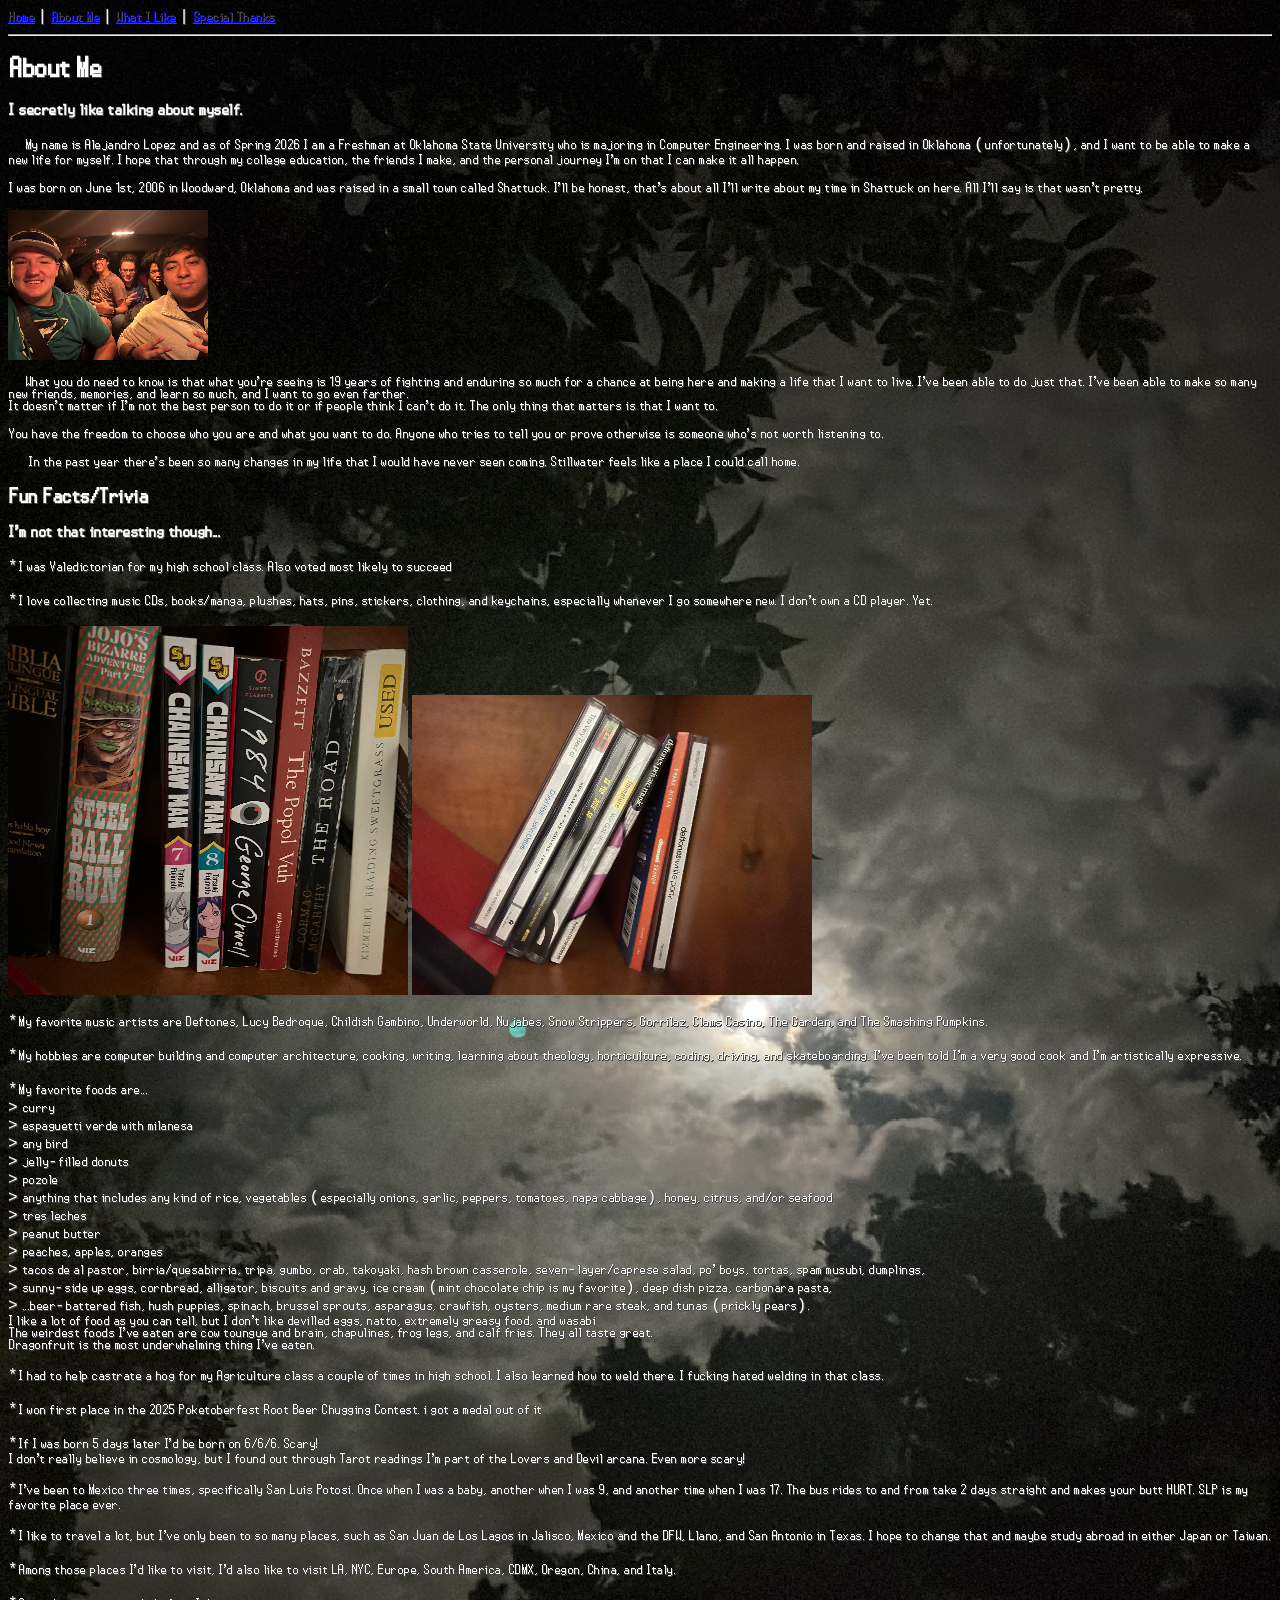
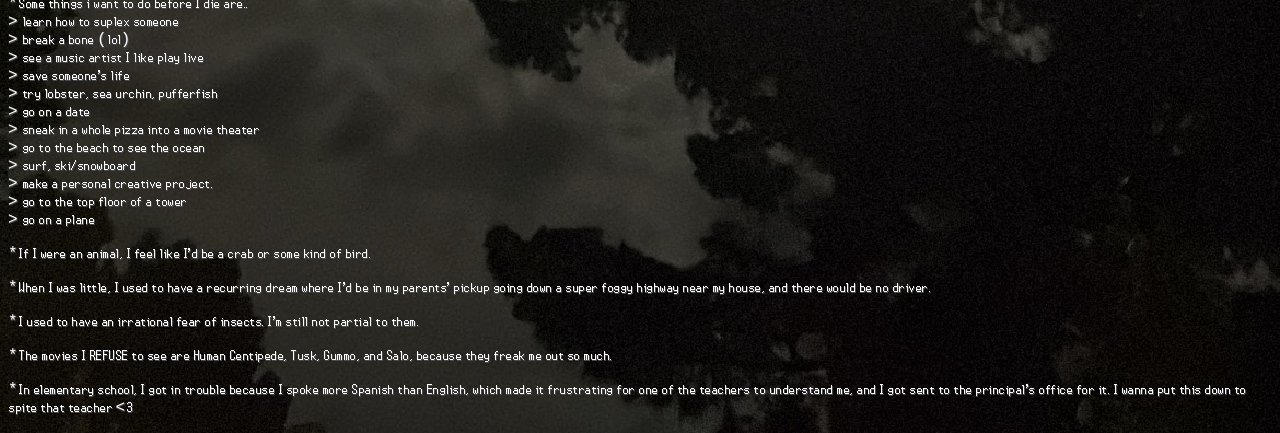
<file: page1.html>
<html>
  <head>
    <title>About Me</title>
    <link rel="stylesheet" href="style/style.css">
    <link rel="icon" type="image/png" href="favicon.ico" sizes="96x96">
  </head>
  <body class = "page1 pokemon-text">

<div>
  <a href="index.html">Home</a> |
  <a href="page1.html">About Me</a> |
  <a href="page2.html">What I Like</a> |
  <a href="page3.html">Special Thanks</a>

</div>

<hr>
    <h1>About Me</h1>
	<h3>I secretly like talking about myself.</h3>
	<p>&emsp;My name is Alejandro Lopez and as of Spring 2026 I am a Freshman at Oklahoma State University who is majoring in Computer Engineering. I was born and raised in Oklahoma (unfortunately), and I want to be able to make a new life for myself. I hope that through my college education, the friends I make, and the personal journey I'm on that I can make it all happen.</p>
	
	<p>I was born on June 1st, 2006 in Woodward, Oklahoma and was raised in a small town called Shattuck. I'll be honest, that's about all I'll write about my time in Shattuck on here. All I'll say is that wasn't pretty.</p>

	<img src="img/jandro.JPG" width="200">

	<p>&emsp;What you do need to know is that what you're seeing is 19 years of fighting and enduring so much for a chance at being here and making a life that I want to live. I've been able to do just that. I've been able to make so many new friends, memories, and learn so much, and I want to go even farther.<br> It doesn't matter if I'm not the best person to do it or if people think I can't do it. The only thing that matters is that I want to.</p>

	<p>You have the freedom to choose who you are and what you want to do. Anyone who tries to tell you or prove otherwise is someone who's not worth listening to.</p>

	<p>&emsp; In the past year there's been so many changes in my life that I would have never seen coming. Stillwater feels like a place I could call home.</p>

	<h2>Fun Facts/Trivia</h2>
	<h3>I'm not that interesting though...</h3>
	<p>*I was Valedictorian for my high school class. Also voted most likely to succeed</p>

	<p>*I love collecting music CDs, books/manga, plushes, hats, pins, stickers, clothing, and keychains, especially whenever I go somewhere new. I don't own a CD player. Yet.</p>

	<img src="img/book.jpg" width="400">
	<img src="img/cds.jpg" width="400">

	<p>*My favorite music artists are Deftones, Lucy Bedroque, Childish Gambino, Underworld, Nujabes, Snow Strippers, Gorrilaz, Clams Casino, The Garden, and The Smashing Pumpkins.</p>
	<p>*My hobbies are computer building and computer architecture, cooking, writing, learning about theology, horticulture, coding, driving, and skateboarding. I've been told I'm a very good cook and I'm artistically expressive.</p>
	<p>*My favorite foods are...<br>> curry<br>> espaguetti verde with milanesa<br>> any bird<br>> jelly-filled donuts<br>> pozole<br>> anything that includes any kind of 
rice, vegetables (especially onions, garlic, peppers, tomatoes, napa cabbage), honey, citrus, and/or seafood<br>> tres leches<br>> peanut butter<br>> peaches, apples, oranges<br>> tacos de al pastor, birria/quesabirria, tripa, gumbo, crab, takoyaki, hash brown casserole, seven-layer/caprese salad, po' boys, tortas, spam musubi, dumplings,<br>> sunny-side up eggs, cornbread, alligator, biscuits and gravy, ice cream (mint chocolate chip is my favorite), deep dish pizza, carbonara pasta,<br>> ...beer-battered fish, hush puppies, spinach, brussel sprouts, asparagus, crawfish, oysters, medium rare steak, and tunas (prickly pears).<br>I like a lot of food as you can tell, but I don't like devilled eggs, natto, extremely greasy food, and wasabi<br>The weirdest foods I've eaten are cow toungue and brain, chapulines, frog legs, and calf fries. They all taste great.<br>Dragonfruit is the most underwhelming thing I've eaten.</p>
	<p>*I had to help castrate a hog for my Agriculture class a couple of times in high school. I also learned how to weld there. I fucking hated welding in that class.<br>
	<p>*I won first place in the 2025 Poketoberfest Root Beer Chugging Contest. i got a medal out of it</p>
	<p>*If I was born 5 days later I'd be born on 6/6/6. Scary!<br>I don't really believe in cosmology, but I found out through Tarot readings I'm part of the Lovers and Devil arcana. Even more scary!</p>
	<p>*I've been to Mexico three times, specifically San Luis Potosi. Once when I was a baby, another when I was 9, and another time when I was 17. The bus rides to and from take 2 days straight and makes your butt HURT. SLP is my favorite place ever.</p>
	<p>*I like to travel a lot, but I've only been to so many places, such as San Juan de Los Lagos in Jalisco, Mexico and the DFW, Llano, and San Antonio in Texas. I hope to change that and maybe study abroad in either Japan or Taiwan.</p>
	<p>*Among those places I'd like to visit, I'd also like to visit LA, NYC, Europe, South America, CDMX, Oregon, China, and Italy.</p>
	<p>*Some things i want to do before I die are..<br>> learn how to suplex someone<br>> break a bone (lol)<br>> see a music artist I like play live<br>> save someone's life<br>> try lobster, sea urchin, pufferfish<br>> go on a date<br>> sneak in a whole pizza into a movie theater<br>> go to the beach to see the ocean<br>> surf, ski/snowboard<br>> make a personal creative project.<br>> go to the top floor of a tower<br>> go on a plane</p>
	<p>*If I were an animal, I feel like I'd be a crab or some kind of bird.</p> 
	<p>*When I was little, I used to have a recurring dream where I'd be in my parents' pickup going down a super foggy highway near my house, and there would be no driver.</p>
	<p>*I used to have an irrational fear of insects. I'm still not partial to them.</p>
	<p>*The movies I REFUSE to see are Human Centipede, Tusk, Gummo, and Salo, because they freak me out so much.</p>
        <p>*In elementary school, I got in trouble because I spoke more Spanish than English, which made it frustrating for one of the teachers to understand me, and I got sent to the principal's office for it. I wanna put this down to spite that teacher <3</p>
</body>
</html>
</file>
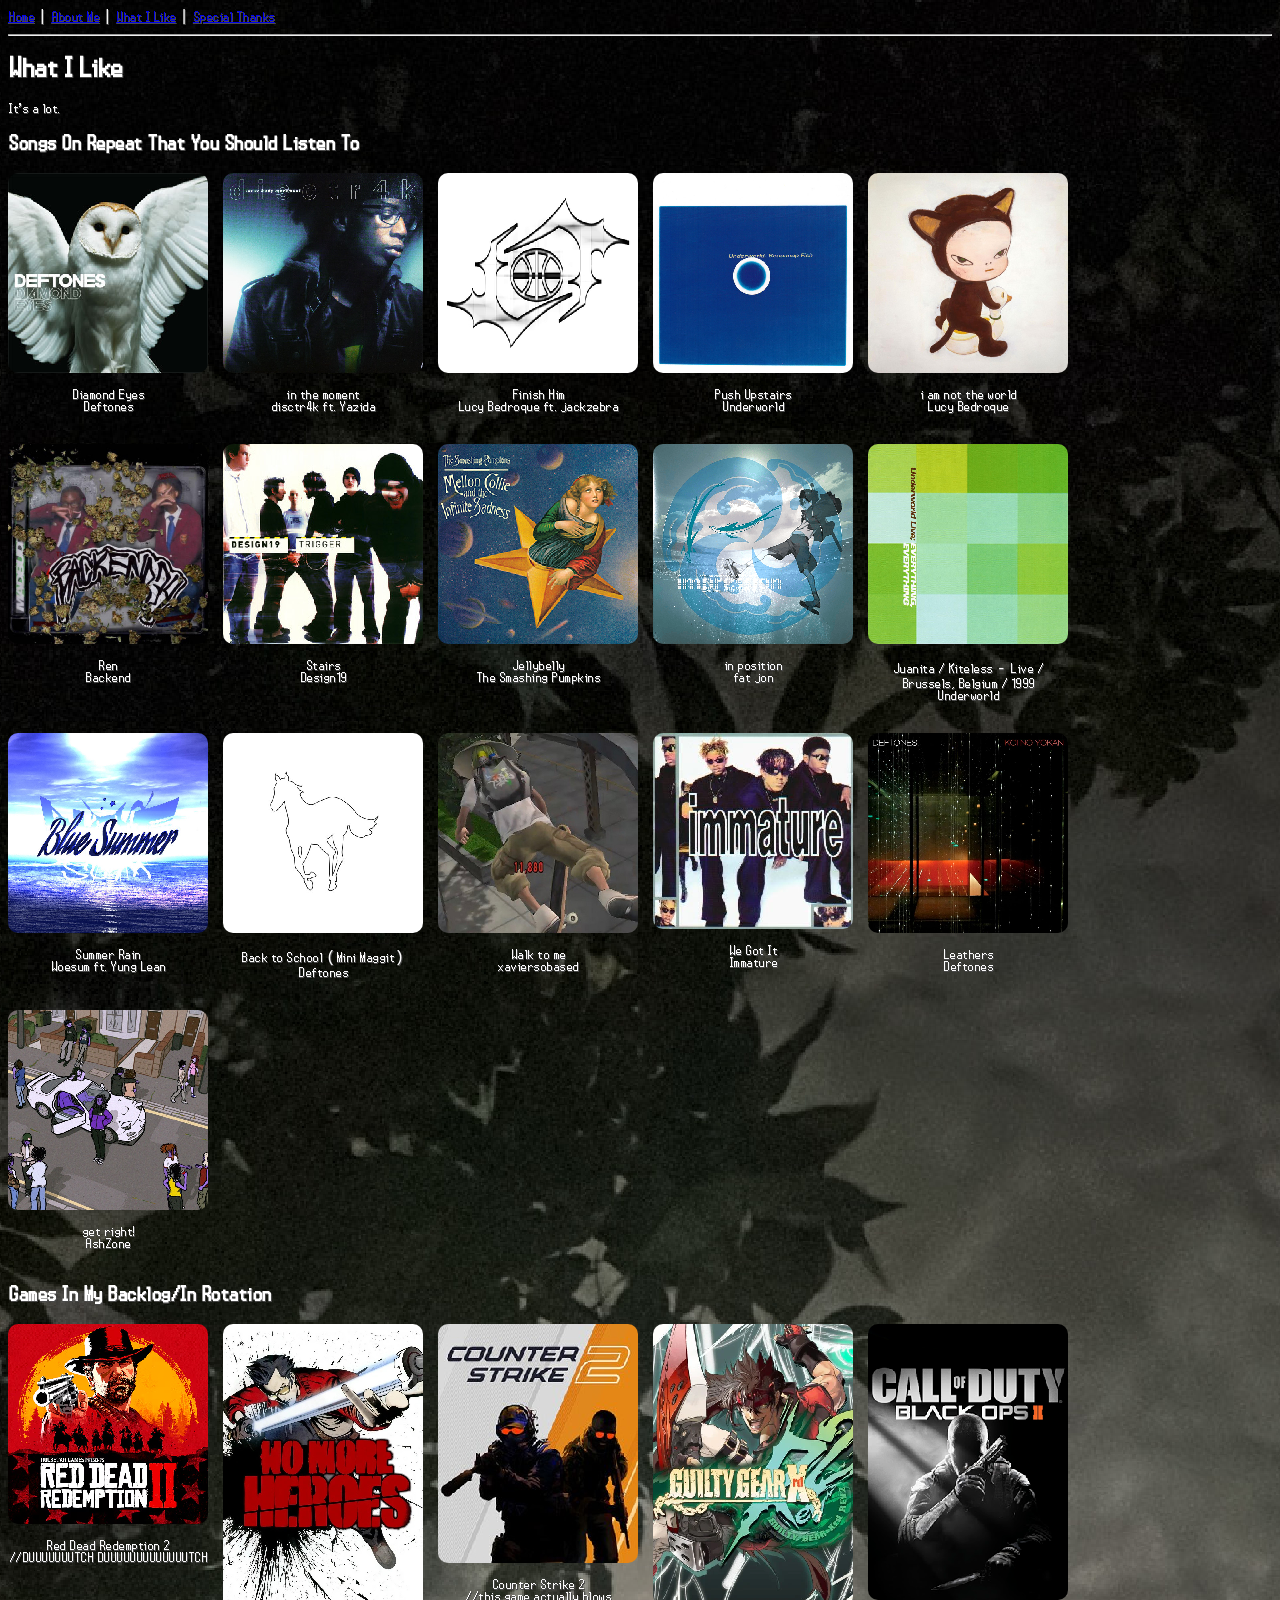
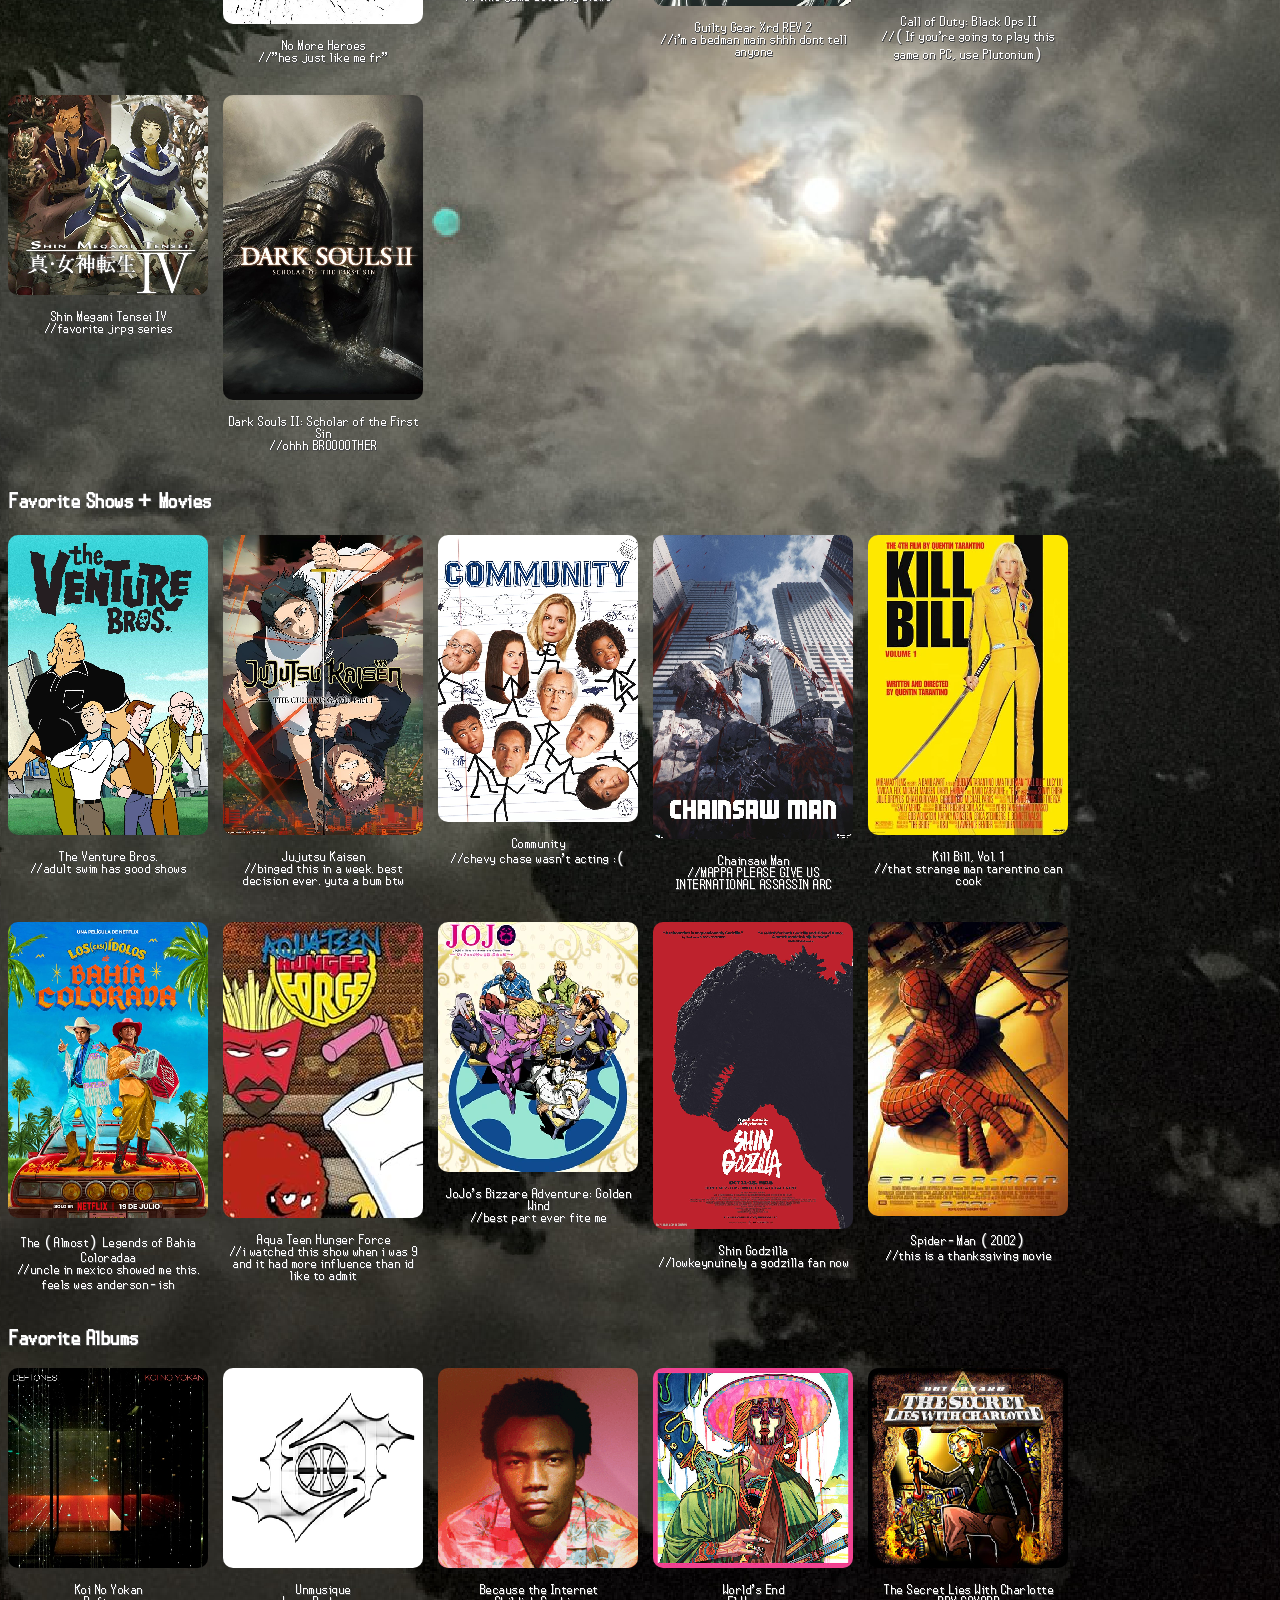
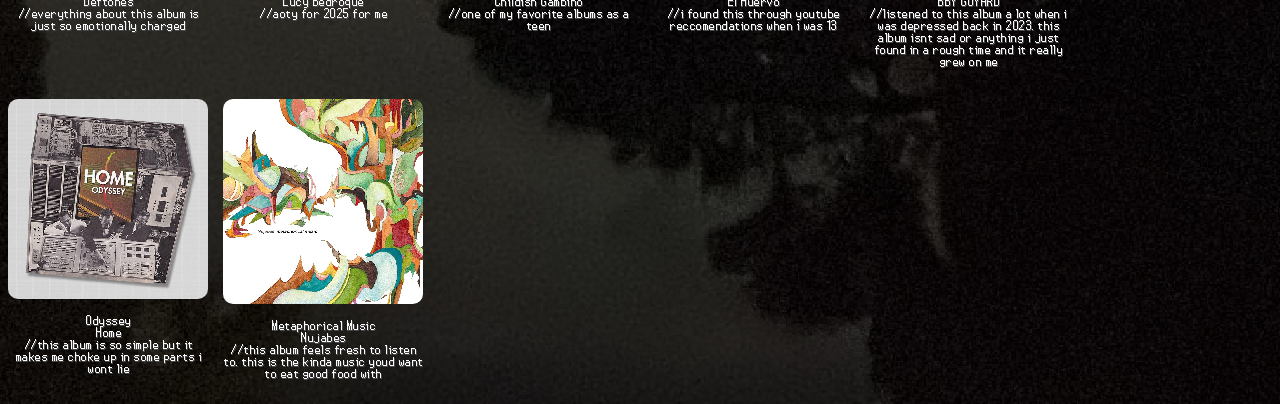
<file: page2.html>
<html>
  <head>
	<style>
  .gallery {
    display: flex;
    flex-wrap: wrap;
    gap: 15px;
  }

  .tile {
    width: 200px;
    text-align: center;
  }

  .tile img {
    width: 100%;
    height: auto;
    border-radius: 10px;
  }
	</style>

<link rel="icon" type="image/png" href="favicon.ico" sizes="96x96">
<title>What I Like</title>
  </head>
  <body class="page1 pokemon-text">
<link rel="stylesheet" href="style/style.css">
<div>
  <a href="index.html">Home</a> |
  <a href="page1.html">About Me</a> |
  <a href="page2.html">What I Like</a> |
  <a href="page3.html">Special Thanks</a>
</div>

<hr>
        <h1>What I Like</h1>
	<p>It's a lot.</p>
        <h2>Songs On Repeat That You Should Listen To</h2>
	
        <div class="gallery">

		<div class="tile">
			<img src="img/diamondeyes.jpg">
			<p>Diamond Eyes<br>Deftones</p>
 				</div>

		<div class="tile">
        		<img src="img/inthemoment.jpg">
        		<p>in the moment<br>disctr4k ft. Yazida</p>
       				</div>

		<div class="tile">
        		<img src="img/unmusique.jpg">
	        	<p>Finish Him<br>Lucy Bedroque ft. jackzebra</p>
	        		</div>

		<div class="tile">
       	 		<img src="img/beaucoupfish.jpg">
       	 		<p>Push Upstairs<br>Underworld</p>
        			</div>

		<div class="tile">
     	   		<img src="img/iantw.jpg" href="https://soundcloud.com/lucybedroque/delilah">
     	   		<p>i am not the world<br>Lucy Bedroque</p>
     	   			</div>

		<div class="tile">
			<img src="img/ren.jpg">
			<p>Ren<br>Backend</p>
				</div>
		
		<div class="tile">
			<img src="img/d19.jpg">
			<p>Stairs<br>Design19</P>
				</div>

		<div class="tile">
			<img src="img/pumpkins.jpg">
			<p>Jellybelly<br>The Smashing Pumpkins</p>
				</div>

		<div class="tile">
			<img src="img/fatjon.png">
			<p>in position<br>fat jon</p>
				</div>

		<div class="tile">
			<img src="img/everything2.jpg">
			<p>Juanita / Kiteless - Live / Brussels, Belgium / 1999<br>Underworld</p>
				</div>

		<div class="tile">
			<img src="img/bluesummer.jfif">
			<p>Summer Rain<br>Woesum ft. Yung Lean</p>
				</div>

		<div class="tile">
			<img src="img/maggit.jpg">
			<p>Back to School (Mini Maggit)<br>Deftones</p>
				</div>

		<div class="tile">
			<img src="img/walk2me.jfif">
			<p>Walk to me<br>xaviersobased</p>
				</div>

		<div class="tile">
			<img src="img/imx.jpg">
			<p>We Got It<br>Immature</p>
				</div>

		<div class="tile">
			<img src="img/kny.jpg">
			<p>Leathers<br>Deftones</p>
				</div>

			
		<div class="tile">
			<img src="img/getright.jpg">
			<p>get right!<br>AshZone</p>
				</div>
	</div>

	<h2>Games In My Backlog/In Rotation</h2>

    <div class="gallery">

  <div class="tile">
    <img src="img/rdr2.avif">
    <p>Red Dead Redemption 2<br>//DUUUUUUUTCH DUUUUUUUUUUUUUTCH</p>
  </div>

  <div class="tile">
    <img src="img/nmh.jpg">
    <p>No More Heroes<br>//"hes just like me fr"</p>
  </div>

  <div class="tile">
    <img src="img/cs2.jpg">
    <p>Counter Strike 2<br>//this game actually blows</p>
  </div>

  <div class="tile">
    <img src="img/rev2.webp">
    <p>Guilty Gear Xrd REV 2<br>//i'm a bedman main shhh dont tell anyone</p>
  </div>

  <div class="tile">
    <img src="img/bo2.png">
    <p>Call of Duty: Black Ops II<br>//(If you're going to play this game on PC, use Plutonium)</p>
  </div>

  <div class="tile">
    <img src="img/smtiv.jpg">
    <p>Shin Megami Tensei IV<br>//favorite jrpg series</p>
  </div>

  <div class="tile">
    <img src="img/ds2.jpg">
    <p>Dark Souls II: Scholar of the First Sin<br>//ohhh BROOOOTHER</p>
  </div>

</div>

	<h2>Favorite Shows + Movies</h2>
	
	<div class="gallery">
	
	<div class="tile">
		<img src="img/venture.webp">
		<p>The Venture Bros.<br>//adult swim has good shows</p>
			</div>

	<div class="tile">
		<img src="img/jjk.jpg">
		<p>Jujutsu Kaisen<br>//binged this in a week. best decision ever. yuta a bum btw</p>
			</div>
	<div class="tile">
		<img src="img/cmmty.jpg">
		<p>Community<br>//chevy chase wasn't acting :(</p>
			</div>

	<div class="tile">
		<img src="img/chainsaw.jpg">
		<p>Chainsaw Man<br>//MAPPA PLEASE GIVE US INTERNATIONAL  ASSASSIN ARC</p>
			</div>
	
	<div class="tile">
		<img src="img/killbill.jpg">
		<p>Kill Bill, Vol. 1<br>//that strange man tarentino can cook</p>
			</div>

	<div class="tile">
		<img src="img/legends.jpg">
		<p>The (Almost) Legends of Bahia Coloradaa<br>//uncle in mexico showed me this. feels wes anderson-ish</p>
			</div>	

	<div class="tile">
		<img src="img/athf.jpg">
		<p>Aqua Teen Hunger Force<br>//i watched this show when i was 9 and it had more influence than id like to admit</p>
			</div>

	<div class="tile">
		<img src="img/goldenwind.webp">
		<p>JoJo's Bizzare Adventure: Golden Wind<br>//best part ever fite me</p>
			</div>

	<div class="tile">
		<img src="img/shin.jpg">
		<p>Shin Godzilla<br>//lowkeynuinely a godzilla fan now</br>
			</div>

	<div class="tile">
		<img src="img/pidaman.jpg">
		<p>Spider-Man (2002)<br>//this is a thanksgiving movie</br>
			</div>
	</div>

<h2>Favorite Albums</h2>
 <div class="gallery">

        <div class="tile">
		<img src="img/kny.jpg">
		<p>Koi No Yokan<br>Deftones<br>//everything about this album is just so emotionally charged</p>
			</div>

	<div class="tile">
		<img src="img/unmusique.jpg">
		<p>Unmusique<br>Lucy Bedroque<br>//aoty for 2025 for me</p>
			</div>

	<div class="tile">
		<img src="img/bti.gif">
		<p>Because the Internet<br>Childish Gambino<br>//one of my favorite albums as a teen</p>
			</div>

	<div class="tile">
		<img src="img/we.jpg">
		<p>World's End<br>El Huervo<br>//i found this through youtube reccomendations when i was 13</p>
			</div>

	<div class="tile">
		<img src="img/charlotte.jpg">
		<p>The Secret Lies With Charlotte<br>BBY GOYARD<br>//listened to this album a lot when i was depressed back in 2023. this album isnt sad or anything i just found in a rough time and it really grew on me</p>
			</div>

	<div class="tile">
		<img src="img/home.jpg">
		<p>Odyssey<br>Home<br>//this album is so simple but it makes me choke up in some parts i wont lie</p>
			</div>

	<div class="tile">
		<img src="img/nujabes.jpg">
		<p>Metaphorical Music<br>Nujabes<br>//this album feels fresh to listen to. this is the kinda music youd want to eat good food with</p>
			</div>
	</div>
  </body>
</html>
</file>
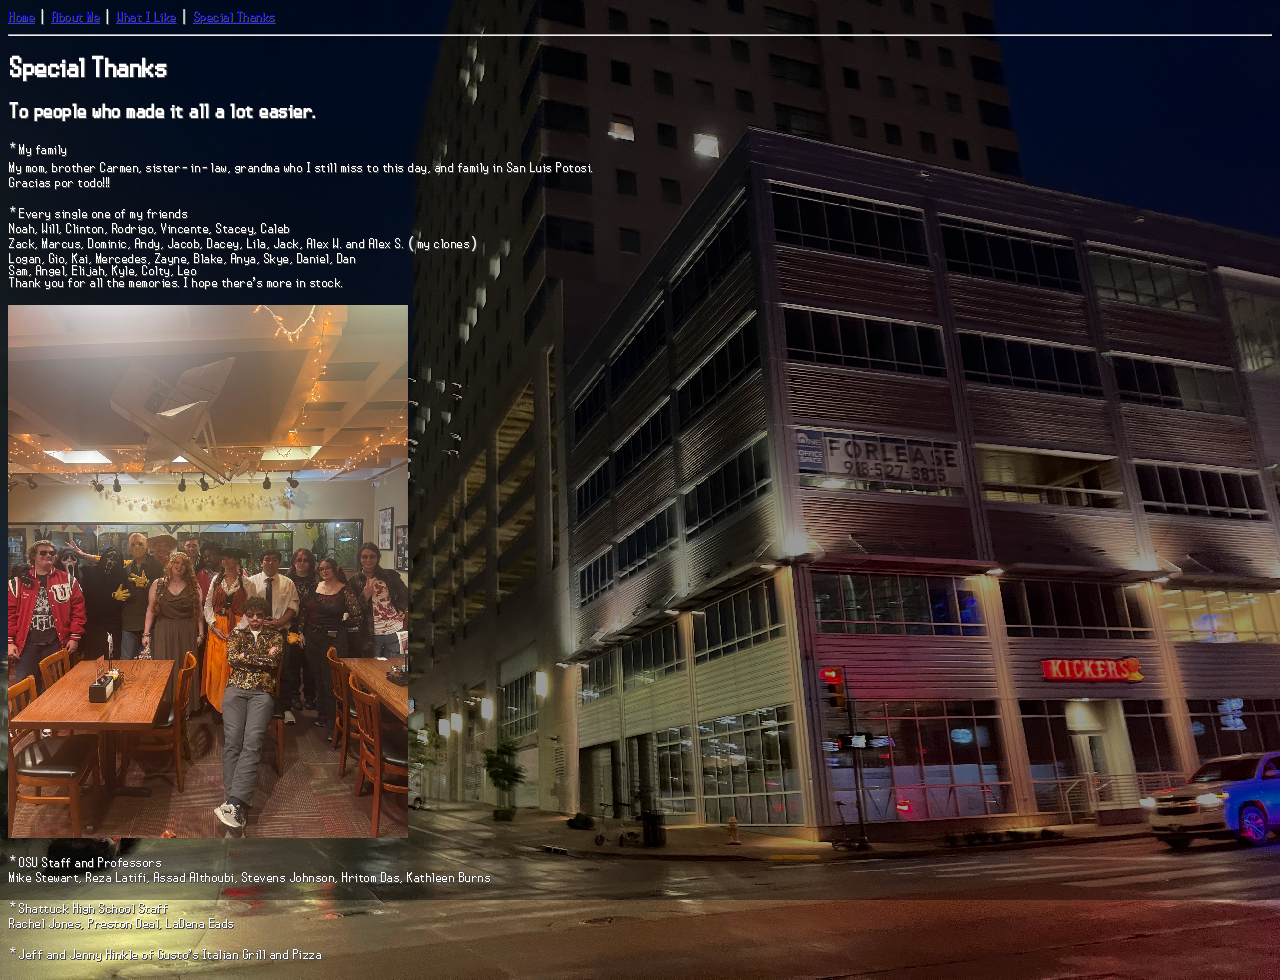
<file: page3.html>
<html>
<head>
<link rel="stylesheet" href="style/style.css">
<link rel="icon" type="image/png" href="favicon.ico" sizes="96x96">
<title>Special Thanks</title>
</head>
 
 <a href="index.html">Home</a> |
  <a href="page1.html">About Me</a> |
  <a href="page2.html">What I Like</a> |
  <a href="page3.html">Special Thanks</a>
</div>

<body class="home pokemon-text">

<hr>
    <h1>Special Thanks</h1>
	<h2>To people who made it all a lot easier.</h2>
        <p>*My family<br>My mom, brother Carmen, sister-in-law, grandma who I still miss to this day, and family in San Luis Potosi.<br>Gracias por todo!!!</p>
	<p>*Every single one of my friends<br>Noah, Will, Clinton, Rodrigo, Vincente, Stacey, Caleb<br>Zack, Marcus, Dominic, Andy, Jacob, Dacey, Lila, Jack, Alex W. and Alex S. (my clones)<br>Logan, Gio, Kai, Mercedes, Zayne, Blake, Anya, Skye, Daniel, Dan<br>Sam, Angel, Elijah, Kyle, Colty, Leo<br>Thank you for all the memories. I hope there's more in stock.</p>

	<img src="img/halloween.JPG" width="400">

	<p>*OSU Staff and Professors<br>Mike Stewart, Reza Latifi, Assad Althoubi, Stevens Johnson, Hritom Das, Kathleen Burns</p>
	<p>*Shattuck High School Staff<br>Rachel Jones, Preston Deal, LaDena Eads</p>
	<p>*Jeff and Jenny Hinkle of Gusto's Italian Grill and Pizza</p>
</body>
</html>
</file>
<file: style/style.css>
/* ============================
   1. FONT FACE
   ============================ */
@font-face {
    font-family: 'BW';
    src: url('pokemon-b-w.woff2') format('woff2');
    font-weight: normal;
    font-style: normal;
    font-display: swap;
}

/* ============================
   2. GLOBAL BODY FONT
   ============================ */
body {
    font-family: 'BW', 'Courier New', monospace;
}

/* ============================
   4. YOUR EXISTING TEXT SHADOW
   (unchanged � exactly how you like it)
   ============================ */

.pokemon-text {
    font-family: 'BW', 'Courier New', monospace;

    color: #ffffff;
    letter-spacing: 0.5px;

    text-shadow:
        1px 1px 0 #4a4a4a,
        0px 1px 0 #4a4a4a;

    image-rendering: pixelated;
    -webkit-font-smoothing: none;
    -moz-osx-font-smoothing: grayscale;

}

/* ============================
   5. HOME PAGE BACKGROUND
   ============================ */
body.home {
    position: relative;
    background-image: url('index_bg.jpg');
    background-size: cover;
    background-repeat: no-repeat;
    background-position: center;
}
body.page1 {
    position: relative;
    background-image: url('page1_bg.JPG');
    background-size: cover;
    background-repeat: no-repeat;
    background-position: center;
}



/* Optional overlay tint */
body.home::before {
    content: "";
    position: fixed;
    top: 0;
    left: 0;
    width: 100%;
    height: 100%;
    background: rgba(0,0,0,0.4);
    pointer-events: none;
    z-index: -1;
}
</file>
